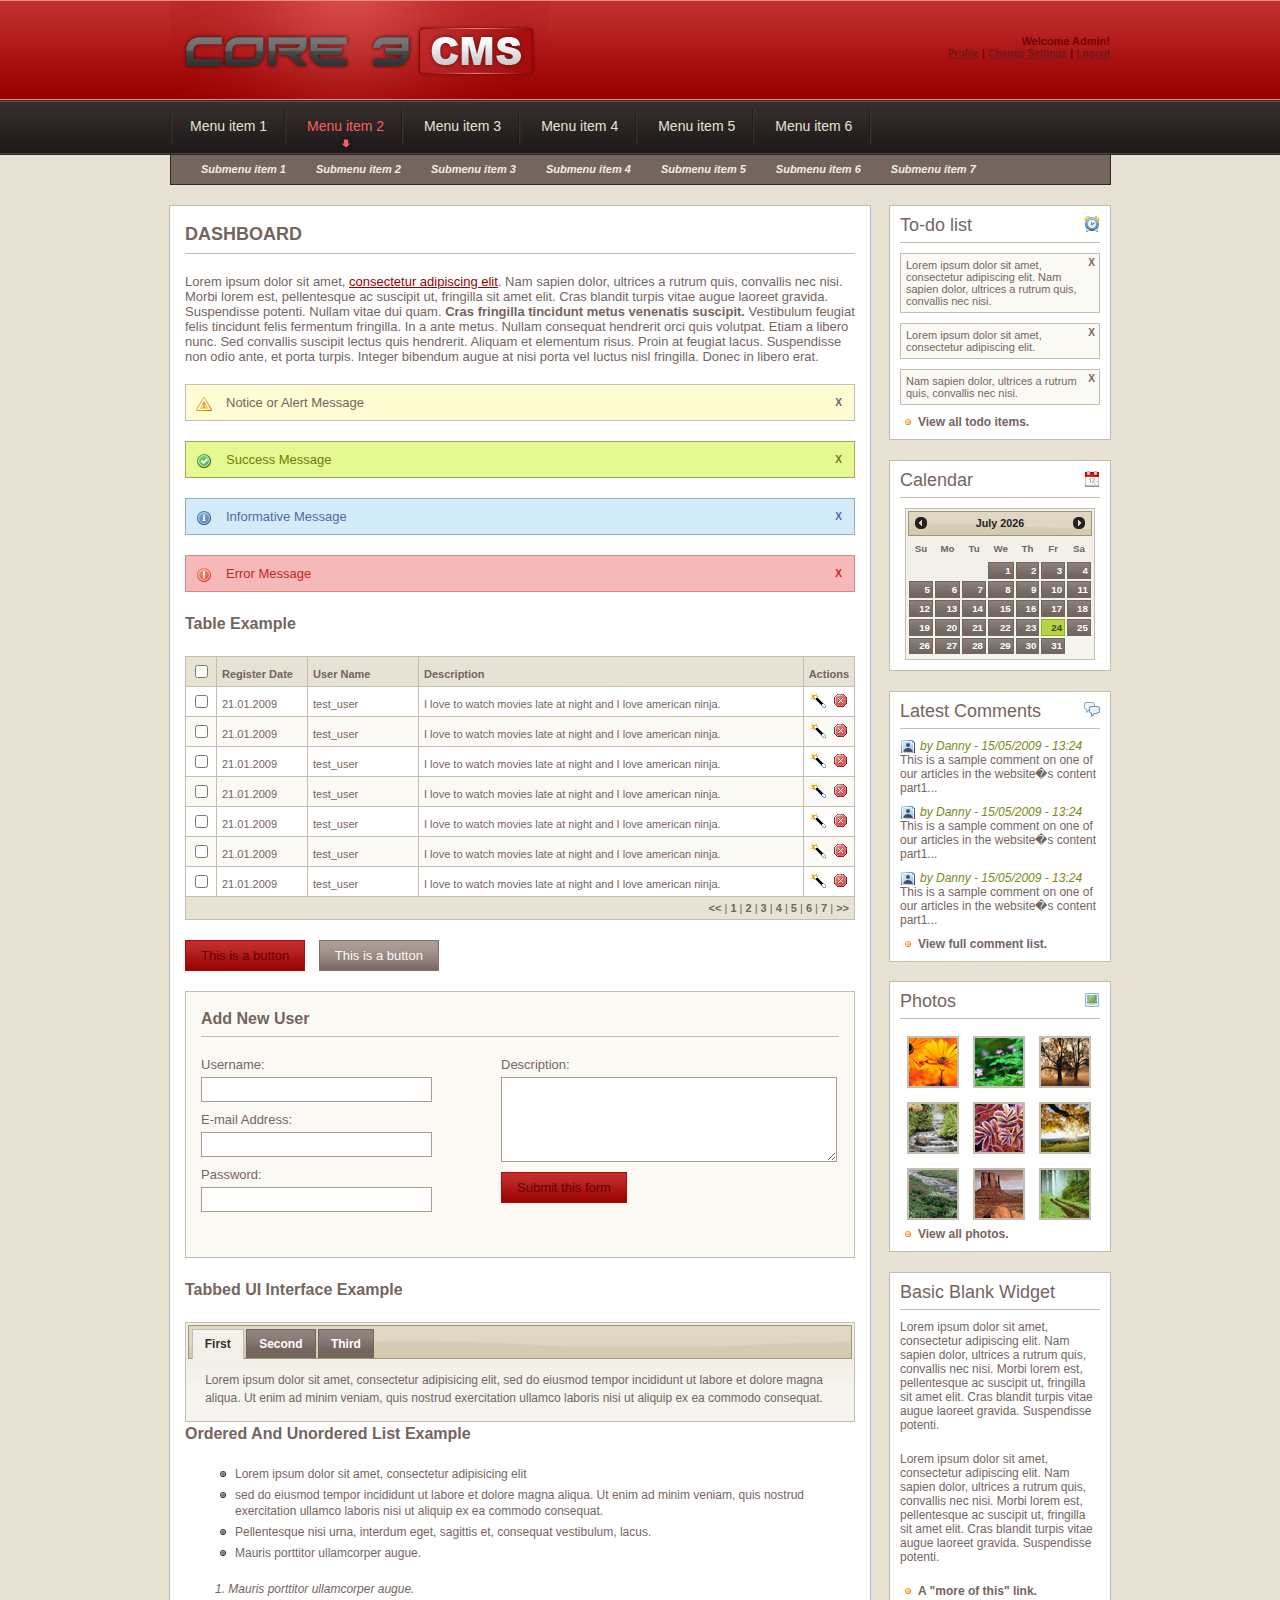
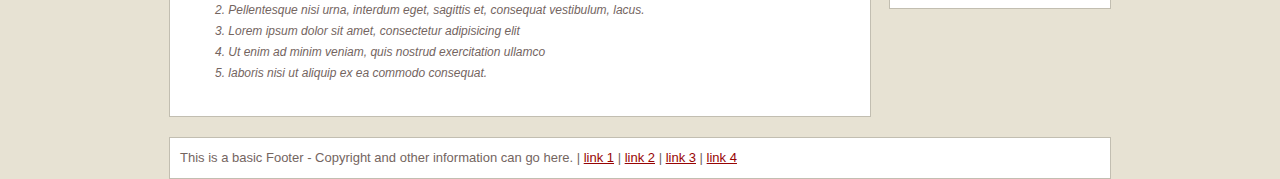
<file: admin/dashboard.html>
<!DOCTYPE html PUBLIC "-//W3C//DTD XHTML 1.0 Transitional//EN" "http://www.w3.org/TR/xhtml1/DTD/xhtml1-transitional.dtd">
<html xmlns="http://www.w3.org/1999/xhtml">
<head>
<meta http-equiv="Content-Type" content="text/html; charset=utf-8" />
<title>Dashboard | Admin</title>
<link href="css/reset.css" rel="stylesheet" type="text/css" media="all" />
<link href="css/text.css" rel="stylesheet" type="text/css" media="all" />
<link href="css/960.css" rel="stylesheet" type="text/css" media="all" />
<link href="css/green.css" rel="stylesheet" type="text/css" media="all" />
<link rel="stylesheet" type="text/css" href="ui/css/sleek/style.css"/>
<script src="ui/jquery-1.3.2.min.js" type="text/javascript"></script>
<script src="ui/jquery-ui-1.7.1.custom.js" type="text/javascript"></script>
<script src="js/components.js" type="text/javascript"></script>

<script src="js/effects.js" type="text/javascript"></script>
<!--[if IE 6]>
<style type="text/css" >
p.error span, p.info span, p.notice span, p.success span { 
	postion:static;
    margin-right:15px;
}
p.todoitem a.close {
	margin-right:10px;
}
button.red, button.brown {
	padding:0px !important;
}
</style>
<![endif]-->

</head>

<body>
<!-- start .grid_12 - the container -->
<div class="container_12">
<div class="grid_5">
	<img alt="image" src="images/loogo.jpg" width="380" height="100" border="0" /></div>
	<!-- end .grid_5 -->
	<div class="grid_7" id="login_data">
  <p>

    <strong>Welcome Admin!</strong><br />
	    <a href="#"><strong>Profile</strong></a><strong> | <a href="#">Change Settings</a> | <a href="#">Logout</a></strong></p>
</div>
	<!-- end .grid_7 - HEADER -->
	<div class="clear"></div>

  <div class="grid_12">
    <ul id="menu">	
   	    <li><a href="#">Menu item 1</a></li>
          <li><a href="#" class="active">Menu item 2</a></li>
          <li><a href="#">Menu item 3</a></li>
          <li><a href="#">Menu item 4</a></li>
          <li><a href="#">Menu item 5</a></li>

          <li><a href="#">Menu item 6</a></li>
    </ul>
    
  </div>
   <!-- end .grid_12 - MENU -->
  <div class="grid_12" id="submenu">
  	<ul>
    	<li><a href="#">Submenu item 1</a></li>
    	<li><a href="#">Submenu item 2</a></li>        
       	<li><a href="#">Submenu item 3</a></li>

       	<li><a href="#">Submenu item 4</a></li>
       	<li><a href="#">Submenu item 5</a></li>      
        <li><a href="#">Submenu item 6</a></li>   
        <li><a href="#">Submenu item 7</a></li>             
    </ul>
  </div>
  <!-- end .grid_12 - SUBMENU -->
  <div class="clear"></div>

  <!-- START .grid_9 - LEFT CONTENT -->  
  <div class="grid_9 cnt" id="left">
    <h1>Dashboard</h1>
    <div id="lipsum">
      <p> Lorem ipsum dolor sit amet, <a href="#">consectetur adipiscing elit</a>. Nam sapien  dolor, ultrices a rutrum quis, convallis nec nisi. Morbi lorem est,  pellentesque ac suscipit ut, fringilla sit amet elit. Cras blandit  turpis vitae augue laoreet gravida. Suspendisse potenti. Nullam vitae  dui quam. <strong>Cras fringilla tincidunt metus venenatis suscipit. </strong>Vestibulum  feugiat felis tincidunt felis fermentum fringilla. In a ante metus.  Nullam consequat hendrerit orci quis volutpat. Etiam a libero nunc. Sed  convallis suscipit lectus quis hendrerit. Aliquam et elementum risus.  Proin at feugiat lacus. Suspendisse non odio ante, et porta turpis.  Integer bibendum augue at nisi porta vel luctus nisl fringilla. Donec  in libero erat. </p>
<!--SYSTEM MESSAGE EXAMPLES-->        
      <p class="notice">Notice or Alert Message<span>X</span></p>

      <p class="success">Success Message<span>X</span></p>
      <p class="info">Informative Message<span>X</span></p>
      <p class="error">Error Message<span>X</span></p>
<!--END SYSTEM MESSAGE EXAMPLES--> 
     
<!--TABLE EXAMPLE-->      
      <h2>Table Example</h2>
      <table width="100%" border="0" cellpadding="0" cellspacing="0" id="data">

        <tr>
          <th width="15" align="center" scope="col"><label>
            <input type="checkbox" name="checkbox" id="checkbox" />
          </label></th>
          <th width="80" scope="col"><a href="#">Register Date</a></th>
          <th width="100" scope="col"><a href="#">User Name</a></th>
          <th scope="col"><a href="#">Description</a></th>

          <th width="40" scope="col"><a href="#">Actions</a></th>
        </tr>
        <tr>
          <td width="15" align="center"><input type="checkbox" name="checkbox2" id="checkbox2" /></td>
          <td width="80"> 21.01.2009</td>
          <td>test_user</td>
          <td>I love to watch movies late at night and I love american ninja.</td>

          <td width="40" align="center"><a href="#"><img src="images/icon_edit.gif" alt="Edit" width="16" height="16" border="0" /></a>&nbsp;&nbsp;<a href="#"><img src="images/icon_delete.gif" alt="Delete" width="16" height="16" border="0" /></a></td>
        </tr>
        <tr>
          <td class="odd" width="15" align="center"><input type="checkbox" name="checkbox3" id="checkbox3" /></td>
          <td class="odd" width="80"> 21.01.2009</td>
          <td class="odd">test_user</td>
          <td class="odd">I love to watch movies late at night and I love american ninja.</td>

          <td width="40" align="center" class="odd"><a href="#"><img src="images/icon_edit.gif" alt="Edit" width="16" height="16" border="0" /></a>&nbsp;&nbsp;<a href="#"><img src="images/icon_delete.gif" alt="Delete" width="16" height="16" border="0" /></a></td>
        </tr>
        <tr>
          <td width="15" align="center"><input type="checkbox" name="checkbox4" id="checkbox4" /></td>
          <td width="80"> 21.01.2009</td>
          <td>test_user</td>
          <td>I love to watch movies late at night and I love american ninja.</td>

          <td width="40" align="center"><a href="#"><img src="images/icon_edit.gif" alt="Edit" width="16" height="16" border="0" /></a>&nbsp;&nbsp;<a href="#"><img src="images/icon_delete.gif" alt="Delete" width="16" height="16" border="0" /></a></td>
        </tr>
        <tr>
          <td class="odd" width="15" align="center"><input type="checkbox" name="checkbox5" id="checkbox5" /></td>
          <td class="odd" width="80"> 21.01.2009</td>
          <td class="odd">test_user</td>
          <td class="odd">I love to watch movies late at night and I love american ninja.</td>

          <td width="40" align="center" class="odd"><a href="#"><img src="images/icon_edit.gif" alt="Edit" width="16" height="16" border="0" /></a>&nbsp;&nbsp;<a href="#"><img src="images/icon_delete.gif" alt="Delete" width="16" height="16" border="0" /></a></td>
        </tr>
        <tr>
          <td width="15" align="center"><input type="checkbox" name="checkbox6" id="checkbox6" /></td>
          <td width="80"> 21.01.2009</td>
          <td>test_user</td>
          <td>I love to watch movies late at night and I love american ninja.</td>

          <td width="40" align="center"><a href="#"><img src="images/icon_edit.gif" width="16" height="16" alt="Edit" /></a>&nbsp;&nbsp;<a href="#"><img src="images/icon_delete.gif" width="16" height="16" alt="Delete" /></a></td>
        </tr>
        <tr>
          <td class="odd" width="15" align="center"><input type="checkbox" name="checkbox7" id="checkbox7" /></td>
          <td class="odd" width="80"> 21.01.2009</td>
          <td class="odd">test_user</td>
          <td class="odd">I love to watch movies late at night and I love american ninja.</td>

          <td width="40" align="center" class="odd"><a href="#"><img src="images/icon_edit.gif" width="16" height="16" alt="Edit" /></a>&nbsp;&nbsp;<a href="#"><img src="images/icon_delete.gif" width="16" height="16" alt="Delete" /></a></td>
        </tr>
        <tr>
          <td width="15" align="center"><input type="checkbox" name="checkbox8" id="checkbox8" /></td>
          <td width="80"> 21.01.2009</td>
          <td><span class="odd">test_user</span></td>
          <td><span class="odd">I love to watch movies late at night and I love american ninja.</span></td>

          <td width="40" align="center"><a href="#"><img src="images/icon_edit.gif" width="16" height="16" alt="Edit" /></a>&nbsp;&nbsp;<a href="#"><img src="images/icon_delete.gif" width="16" height="16" alt="Delete" /></a></td>
        </tr>
        <tr>
          <th colspan="5" class="pagination" scope="col"><a href="#">&lt;&lt;</a> | <a href="#">1</a> | <a href="#">2</a> | <a href="#">3</a> | <a href="#">4</a> | <a href="#">5</a> | <a href="#">6</a> | <a href="#">7</a> | <a href="#">&gt;&gt;</a></th>

</tr>        
      </table>
<!--END TABLE EXAMPLE-->

<!--FORM ELEMENTS EXAMPLE-->            
      <p><button class="red" type="submit"> This is a button</button> <button class="brown" type="submit"> This is a button</button></p>
      <form action="" method="post" name="form1" class="nice" id="form1">
        <h2>Add new user</h2>
        <p class="left">

          <label>Username:</label>
            <input name="textfield" type="text" class="inputText" id="textfield" />
          <label>E-mail Address: </label>
            <input name="textfield2" type="text" class="inputText" id="textfield2" />
          <label>Password:</label>
            <input name="textfield3" type="text" class="inputText" id="textfield3" />
		</p>

        <p class="right">
        <label>Description:</label>
        	<textarea cols="" rows="5" class="inputText_wide"></textarea>
            <br clear="all" />
            <button class="red" type="submit"> Submit this form</button>
            
        </p>
        <div class="clear"></div>

      </form>
    </div>
<!--END FORM ELEMENTS EXAMPLE-->     
    
<!--TABBED PANEL EXAMPLE-->     
    <h2>Tabbed UI interface example</h2>
			<div id="tabs">
				<ul>
					<li><a href="#tabs-1">First</a></li>
					<li><a href="#tabs-2">Second</a></li>

					<li><a href="#tabs-3">Third</a></li>
				</ul>
				<div id="tabs-1">Lorem ipsum dolor sit amet, consectetur adipisicing elit, sed do eiusmod tempor incididunt ut labore et dolore magna aliqua. Ut enim ad minim veniam, quis nostrud exercitation ullamco laboris nisi ut aliquip ex ea commodo consequat.</div>
				<div id="tabs-2">Phasellus mattis tincidunt nibh. Cras orci urna, blandit id, pretium vel, aliquet ornare, felis. Maecenas scelerisque sem non nisl. Fusce sed lorem in enim dictum bibendum.</div>
				<div id="tabs-3">Nam dui erat, auctor a, dignissim quis, sollicitudin eu, felis. Pellentesque nisi urna, interdum eget, sagittis et, consequat vestibulum, lacus. Mauris porttitor ullamcorper augue.</div>
			</div>

<!-- END TABBED PANEL EXAMPLE-->   

<!-- LIST EXAMPLES-->              
    <h2>Ordered and Unordered list example</h2>
    <ul>
      <li>Lorem ipsum dolor sit amet, consectetur adipisicing elit</li>
      <li> sed do eiusmod tempor incididunt ut labore et dolore magna aliqua. Ut enim ad minim veniam, quis nostrud exercitation ullamco laboris nisi ut aliquip ex ea commodo consequat.</li>
      <li>Pellentesque nisi urna, interdum eget, sagittis et, consequat vestibulum, lacus.</li>
      <li>Mauris porttitor ullamcorper augue.</li>

</ul>
    <ol>
      <li>Mauris porttitor ullamcorper augue.</li>
      <li>Pellentesque nisi urna, interdum eget, sagittis et, consequat vestibulum, lacus.</li>
      <li>Lorem ipsum dolor sit amet, consectetur adipisicing elit</li>
      <li>Ut enim ad minim veniam, quis nostrud exercitation ullamco </li>
      <li>laboris nisi ut aliquip ex ea commodo consequat.</li>

    </ol>
<!-- LIST EXAMPLES-->      
  </div>
<!-- END LEFT CONTENT-->  

<!-- START RIGHT CONTENT - Widget menu -->    
  <div class="grid_3">
  <!-- TODO WIDGET -->
  	<div class="widget" id="todo">
   	  <h3 class="todo">To-do list</h3>
   	  <p class="todoitem">Lorem ipsum dolor sit amet, consectetur adipiscing elit. Nam sapien  dolor, ultrices a rutrum quis, convallis nec nisi.<a class="close" href="#">X</a></p>

   	  <p class="todoitem">Lorem ipsum dolor sit amet, consectetur adipiscing elit.<a class="close" href="#">X</a></p>
      <p class="todoitem">Nam sapien dolor, ultrices a rutrum quis, convallis nec nisi.<a class="close" href="#">X</a></p>
      <a href="#" class="view_all">View all todo items.</a>  	</div>
	<br />
    <!-- CALENDAR WIDGET -->
    <div class="widget">

    	<h3 class="calendar">Calendar</h3>
		<div id="datepicker" align="center"></div>
    </div>
	<br />
    <!-- COMMENTS WIDGET -->
    <div class="widget" id="comments">
      <h3 class="comments">Latest Comments</h3>
      <p><span><a href="#">by Danny - 15/05/2009 - 13:24</a></span>This is a sample comment on one of our articles in the website�s content part1...</p>

      <p><span><a href="#">by Danny - 15/05/2009 - 13:24</a></span>This is a sample comment on one of our articles in the website�s content part1...</p>
      <p><span><a href="#">by Danny - 15/05/2009 - 13:24</a></span>This is a sample comment on one of our articles in the website�s content part1...</p>            
      <a href="#" class="view_all">View full comment list.</a>    </div>  
	<br />
    <!-- PHOTOS WIDGET -->
    <div class="widget" id="photos">
      <h3 class="photos">Photos</h3>

      <p><img alt="image" src="images/cnt_img_1.jpg" width="50" height="50" /><img alt="image" src="images/cnt_img_2.jpg" width="50" height="50" /><img alt="image" src="images/cnt_img_3.jpg" width="50" height="50" /><img alt="image" src="images/cnt_img_4.jpg" width="50" height="50" /><img alt="image" src="images/cnt_img_5.jpg" width="50" height="50" /><img alt="image" src="images/cnt_img_6.jpg" width="50" height="50" /><img alt="image" src="images/cnt_img_7.jpg" width="50" height="50" /><img alt="image" src="images/cnt_img_8.jpg" width="50" height="50" /><img alt="image" src="images/cnt_img_9.jpg" width="50" height="50" /></p>
      <div class="clear"></div>
      <a href="#" class="view_all">View all photos.</a>
    </div>
    <br />
    <!-- BLANK WIDGET -->
    <div class="widget">
    	<h3>Basic Blank Widget</h3>

    	<p>Lorem ipsum dolor sit amet, consectetur adipiscing elit. Nam sapien  dolor, ultrices a rutrum quis, convallis nec nisi. Morbi lorem est,  pellentesque ac suscipit ut, fringilla sit amet elit. Cras blandit  turpis vitae augue laoreet gravida. Suspendisse potenti.</p>
    	<p>Lorem ipsum dolor sit amet, consectetur adipiscing elit. Nam sapien  dolor, ultrices a rutrum quis, convallis nec nisi. Morbi lorem est,  pellentesque ac suscipit ut, fringilla sit amet elit. Cras blandit  turpis vitae augue laoreet gravida. Suspendisse potenti.</p>
   		 <a href="#" class="view_all">A "more of this" link.</a>
    </div>        
  </div>
  <!-- end .grid_13 - RIGHT CONTENT - Widget menu  -->
  <div class="clear"></div>
  <!--FOOTER START-->

  <div class="grid_12 cnt" id="footer">This is a basic Footer - Copyright and other information can go here. | <a href="#">link 1</a> | <a href="#">link 2</a> | <a href="#">link 3</a> | <a href="#">link 4</a></div>
  <!--FOOTER END-->
  <div class="clear"></div>

</div>
</body>
</html>
</file>
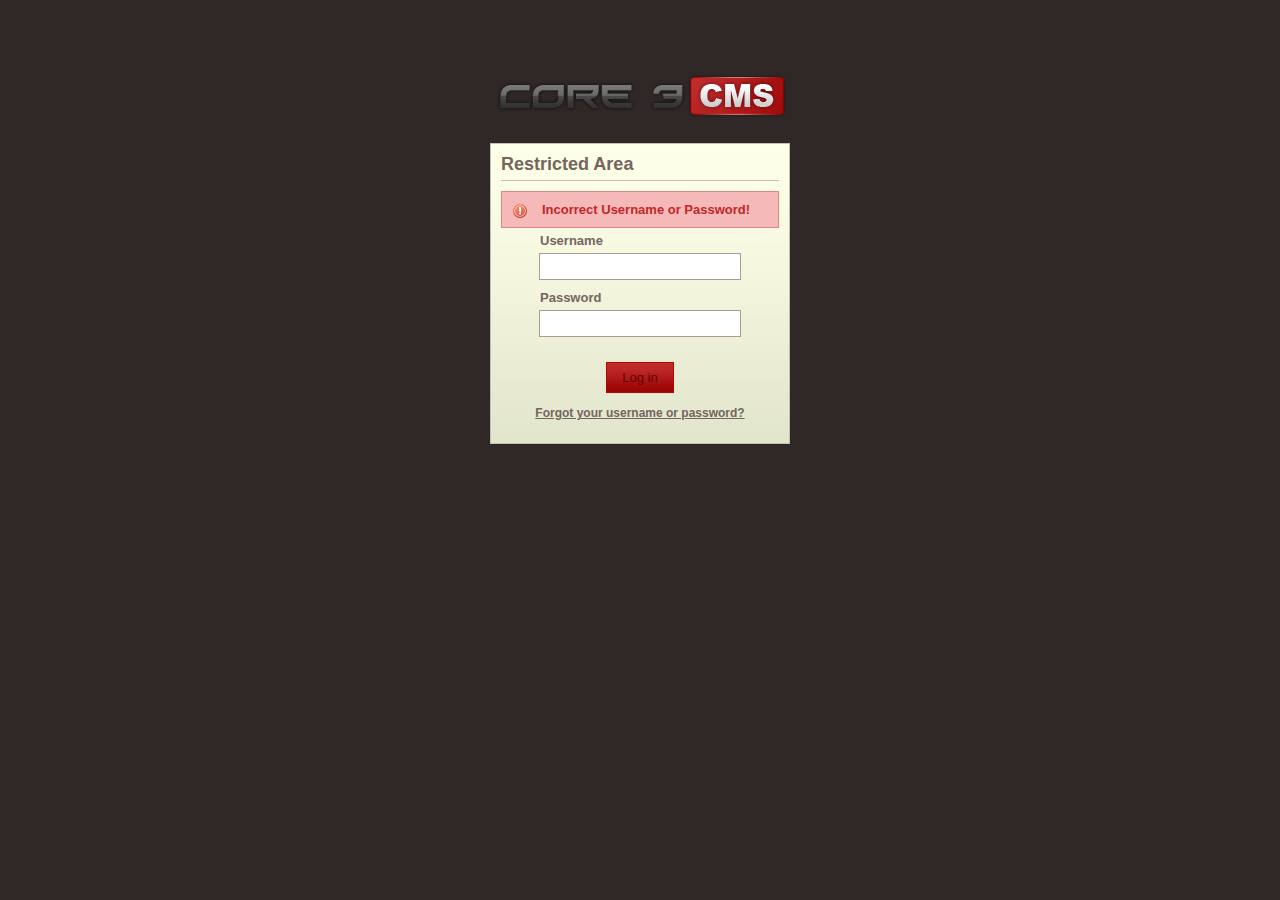
<file: admin/login.html>
<!DOCTYPE html PUBLIC "-//W3C//DTD XHTML 1.0 Transitional//EN" "http://www.w3.org/TR/xhtml1/DTD/xhtml1-transitional.dtd">
<html xmlns="http://www.w3.org/1999/xhtml">
<head>
<meta http-equiv="Content-Type" content="text/html; charset=utf-8" />
<title>Login | Sleek Admin</title>
<link href="css/login.css" rel="stylesheet" type="text/css" />
</head>

<body>
<div id="container">
	<img src="images/logo_login.gif" width="300" height="93" border="0" alt="Sleek Admin" />
    <div class="login_form">
    <h1>Restricted Area</h1>
    <p class="error">Incorrect Username or Password!</p>
    <form action="dashboard.html" method="post">
        <label>Username</label>
        <input type="text" class="inputText" />
        <label>Password</label>
        <input type="password" class="inputText" />
        <br clear="all" />

        <button type="submit" class="red">Log in</button>
      <p><a href="#">Forgot your username or password?</a></p>
    </form></div>
</div>
</body>
</html>
</file>
<file: admin/css/text.css>
/* `Basic HTML
----------------------------------------------------------------------------------------------------*/

body {
	font: 13px/1.5 Helvetica, Arial, 'Liberation Sans', FreeSans, sans-serif;
}

a:focus {
	outline: 1px dotted invert;
}

hr {
	border: 0 #ccc solid;
	border-top-width: 1px;
	clear: both;
	height: 0;
}

/* `Headings
----------------------------------------------------------------------------------------------------*/

h1 {
	font-size: 25px;
}

h2 {
	font-size: 23px;
}

h3 {
	font-size: 21px;
}

h4 {
	font-size: 19px;
}

h5 {
	font-size: 17px;
}

h6 {
	font-size: 15px;
}

/* `Spacing
----------------------------------------------------------------------------------------------------*/

ol {
	list-style: decimal;
}

ul {
	list-style: square;
}

li {
	margin-left: 30px;
}

p,
dl,
hr,
h1,
h2,
h3,
h4,
h5,
h6,
ol,
ul,
pre,
table,
address,
fieldset {
	margin-bottom: 20px;
}
</file>
<file: admin/css/960.css>
/* `Containers
----------------------------------------------------------------------------------------------------*/

.container_12,
.container_16 {
	margin-left: auto;
	margin-right: auto;
	width: 960px;
}

/* `Grid >> Global
----------------------------------------------------------------------------------------------------*/

.grid_1,
.grid_2,
.grid_3,
.grid_4,
.grid_5,
.grid_6,
.grid_7,
.grid_8,
.grid_9,
.grid_10,
.grid_11,
.grid_12,
.grid_13,
.grid_14,
.grid_15,
.grid_16 {
	display: inline;
	float: left;
	margin-left: 10px;
	margin-right: 10px;
}

.container_12 .grid_3,
.container_16 .grid_4 {
	width: 220px;
}

.container_12 .grid_6,
.container_16 .grid_8 {
	width: 460px;
}

.container_12 .grid_9,
.container_16 .grid_12 {
	width: 700px;
}

.container_12 .grid_12,
.container_16 .grid_16 {
	width: 940px;
}

/* `Grid >> Children (Alpha ~ First, Omega ~ Last)
----------------------------------------------------------------------------------------------------*/

.alpha {
	margin-left: 0;
}

.omega {
	margin-right: 0;
}

/* `Grid >> 12 Columns
----------------------------------------------------------------------------------------------------*/

.container_12 .grid_1 {
	width: 60px;
}

.container_12 .grid_2 {
	width: 140px;
}

.container_12 .grid_4 {
	width: 300px;
}

.container_12 .grid_5 {
	width: 380px;
}

.container_12 .grid_7 {
	width: 540px;
}

.container_12 .grid_8 {
	width: 620px;
}

.container_12 .grid_10 {
	width: 780px;
}

.container_12 .grid_11 {
	width: 860px;
}

/* `Grid >> 16 Columns
----------------------------------------------------------------------------------------------------*/

.container_16 .grid_1 {
	width: 40px;
}

.container_16 .grid_2 {
	width: 100px;
}

.container_16 .grid_3 {
	width: 160px;
}

.container_16 .grid_5 {
	width: 280px;
}

.container_16 .grid_6 {
	width: 340px;
}

.container_16 .grid_7 {
	width: 400px;
}

.container_16 .grid_9 {
	width: 520px;
}

.container_16 .grid_10 {
	width: 580px;
}

.container_16 .grid_11 {
	width: 640px;
}

.container_16 .grid_13 {
	width: 760px;
}

.container_16 .grid_14 {
	width: 820px;
}

.container_16 .grid_15 {
	width: 880px;
}

/* `Prefix Extra Space >> Global
----------------------------------------------------------------------------------------------------*/

.container_12 .prefix_3,
.container_16 .prefix_4 {
	padding-left: 240px;
}

.container_12 .prefix_6,
.container_16 .prefix_8 {
	padding-left: 480px;
}

.container_12 .prefix_9,
.container_16 .prefix_12 {
	padding-left: 720px;
}

/* `Prefix Extra Space >> 12 Columns
----------------------------------------------------------------------------------------------------*/

.container_12 .prefix_1 {
	padding-left: 80px;
}

.container_12 .prefix_2 {
	padding-left: 160px;
}

.container_12 .prefix_4 {
	padding-left: 320px;
}

.container_12 .prefix_5 {
	padding-left: 400px;
}

.container_12 .prefix_7 {
	padding-left: 560px;
}

.container_12 .prefix_8 {
	padding-left: 640px;
}

.container_12 .prefix_10 {
	padding-left: 800px;
}

.container_12 .prefix_11 {
	padding-left: 880px;
}

/* `Prefix Extra Space >> 16 Columns
----------------------------------------------------------------------------------------------------*/

.container_16 .prefix_1 {
	padding-left: 60px;
}

.container_16 .prefix_2 {
	padding-left: 120px;
}

.container_16 .prefix_3 {
	padding-left: 180px;
}

.container_16 .prefix_5 {
	padding-left: 300px;
}

.container_16 .prefix_6 {
	padding-left: 360px;
}

.container_16 .prefix_7 {
	padding-left: 420px;
}

.container_16 .prefix_9 {
	padding-left: 540px;
}

.container_16 .prefix_10 {
	padding-left: 600px;
}

.container_16 .prefix_11 {
	padding-left: 660px;
}

.container_16 .prefix_13 {
	padding-left: 780px;
}

.container_16 .prefix_14 {
	padding-left: 840px;
}

.container_16 .prefix_15 {
	padding-left: 900px;
}

/* `Suffix Extra Space >> Global
----------------------------------------------------------------------------------------------------*/

.container_12 .suffix_3,
.container_16 .suffix_4 {
	padding-right: 240px;
}

.container_12 .suffix_6,
.container_16 .suffix_8 {
	padding-right: 480px;
}

.container_12 .suffix_9,
.container_16 .suffix_12 {
	padding-right: 720px;
}

/* `Suffix Extra Space >> 12 Columns
----------------------------------------------------------------------------------------------------*/

.container_12 .suffix_1 {
	padding-right: 80px;
}

.container_12 .suffix_2 {
	padding-right: 160px;
}

.container_12 .suffix_4 {
	padding-right: 320px;
}

.container_12 .suffix_5 {
	padding-right: 400px;
}

.container_12 .suffix_7 {
	padding-right: 560px;
}

.container_12 .suffix_8 {
	padding-right: 640px;
}

.container_12 .suffix_10 {
	padding-right: 800px;
}

.container_12 .suffix_11 {
	padding-right: 880px;
}

/* `Suffix Extra Space >> 16 Columns
----------------------------------------------------------------------------------------------------*/

.container_16 .suffix_1 {
	padding-right: 60px;
}

.container_16 .suffix_2 {
	padding-right: 120px;
}

.container_16 .suffix_3 {
	padding-right: 180px;
}

.container_16 .suffix_5 {
	padding-right: 300px;
}

.container_16 .suffix_6 {
	padding-right: 360px;
}

.container_16 .suffix_7 {
	padding-right: 420px;
}

.container_16 .suffix_9 {
	padding-right: 540px;
}

.container_16 .suffix_10 {
	padding-right: 600px;
}

.container_16 .suffix_11 {
	padding-right: 660px;
}

.container_16 .suffix_13 {
	padding-right: 780px;
}

.container_16 .suffix_14 {
	padding-right: 840px;
}

.container_16 .suffix_15 {
	padding-right: 900px;
}

/* `Clear Floated Elements
----------------------------------------------------------------------------------------------------*/

/* http://sonspring.com/journal/clearing-floats */

.clear {
	clear: both;
	display: block;
	overflow: hidden;
	visibility: hidden;
	width: 0;
	height: 0;
}

/* http://perishablepress.com/press/2008/02/05/lessons-learned-concerning-the-clearfix-css-hack */

.clearfix:after {
	clear: both;
	content: ' ';
	display: block;
	font-size: 0;
	line-height: 0;
	visibility: hidden;
	width: 0;
	height: 0;
}

.clearfix {
	display: inline-block;
}

* html .clearfix {
	height: 1%;
}

.clearfix {
	display: block;
}
</file>
<file: admin/css/green.css>
@charset "utf-8";

body {
	background: url(../images/bg_header.jpg) repeat-x left top #e7e2d3;
	color: #74655f;
	font-family:"Trebuchet MS", Arial, Helvetica, sans-serif;
}
a { 
	color: #970404;
	text-decoration:underline;
}
h1, h2, h3, input, textarea, select {
	font-family:"Trebuchet MS", Arial, Helvetica, sans-serif;
}
h1 {
	font-size:18px;
	text-transform:uppercase;
	color: #74655f;
	border-bottom: 1px solid #c2beb1;
	display:block;
	padding-bottom: 5px;
}
h2 {
	font-size:16px;
	font-weight:700;
	text-transform: capitalize;
	color: #74655f;
}
p {
	line-height:normal;
	
}
/*  CONTENT DEFINITIONS  */
.grid_12 { width:939px !important; }
.grid_9, .grid_3 {
	margin-left: 9px !important;
	margin-right:9px !important;
}
.cnt {
	border: 1px solid #c2beb1;
	background:white;
}
#left {
	width: 670px;
	padding:15px;
}
#footer {
	width:920px !important;
	margin: 20px 9px 0px 9px;
	padding:10px;
}
#tabs {
	font-size: 12px !important;
}
.ui-widget-content {
	color: #74655f !important;
}
#datepicker {
	font-size: 9px !important;
}
#login_data {
	color: #710404;
	text-align:right;
	padding-top:35px;
	font-size: 11px;
}
#login_data a {
	font-size:10px;
	color: #721919;
}
/*  MAIN MENU  */
ul#menu {
	margin:0px;
	padding:0px;
	background:url(../images/menu_separator.gif) left center no-repeat;
	float:left;
}
ul#menu li {
	display:block;
	float:left;
	height:54px;
	color: #e7e2d3;
	font-size:14px;
	line-height:54px;
	text-align:center;
	list-style:none;
	list-style-type:none;
	margin:0px;
	padding:0px 0px;
	background: url(../images/menu_separator.gif) right center no-repeat;
}
ul#menu li a {
	display:block;
	padding: 0px 20px;
	line-height:53px;
	color: #e7e2d3;
	text-decoration:none;
	background:url(../images/arrow_menu_on.gif) -200px center no-repeat;
}
ul#menu li a:hover {
	color: #f56060;
	background:url(../images/arrow_menu_on.gif) bottom center no-repeat;
}
ul#menu li a.active {
	color: #f56060;
	background:url(../images/arrow_menu_on.gif) bottom center no-repeat;	
}
/*  SUBMENU  */
#submenu {
	background:#74655f;
	border:1px solid #2e2725;
	margin-bottom:20px;
	line-height:29px;
}
#submenu ul { margin:0px 15px; }
#submenu ul li {
	display:block;
	float:left;
	height:29px;
	color: #e7e2d3;
	font-size:11px;
	font-style:italic;
	font-weight:bold;
	text-align:center;	
	line-height:29px;
	list-style:none;
	list-style-type:none;
	background:none;
	margin:0px;
	padding:0px 0px;	
}
#submenu ul li a {
	display:block;
	padding: 0px 15px;
	line-height:28px;
	color: #f0ede3;
	text-decoration:none;
}
#submenu ul li a:hover {
	color: #f0f967;
	text-decoration:underline;
}
/*  WIDGETS  */
.widget {
	width: 200px;
	padding:10px;
	border: 1px solid #c2beb1;
	background:white;	
	font-size: 12px;
	line-height:normal;
}
.widget h3 {
	font-size: 18px;
	line-height:18px;
	font-weight:normal;
	display:block;
	padding-bottom:8px;
	margin-bottom:10px;
	border-bottom: 1px solid #c2beb1;
}
h3.todo {
	background: url(../images/icon_clock.gif) right top no-repeat;
}
h3.calendar {
	background: url(../images/icon_calendar.gif) right top no-repeat;
}
h3.comments {
	background: url(../images/icon_comments.gif) right top no-repeat;
}
h3.photos {
	background: url(../images/icon_picture.gif) right top no-repeat;
}
.widget p.todoitem {
	background: #fbf9f4;
	position:relative;
	display:block;
	padding:5px;
	margin-bottom:10px;
	border: 1px solid #c2beb1;
	font-size: 11px;
}
.widget p.todoitem:hover {
	background-color: #F7F2E8;
}
.widget p.todoitem a.close {
	position: absolute;
	right:0px;
	top:0px;
	font-weight:bold;
	font-size:10px;
	font-family:Arial, Helvetica, sans-serif;
	display:block;
	padding:0px;
	text-decoration:none;
	color:#74655f;
	height: 18px;
	width: 15px;
	text-align: center;
	line-height: 18px;
}
.widget a.view_all {
	color: #74655f;
	font-size:12px;
	text-decoration:none;
	font-weight:bold;
	display:block;
	padding-left:18px;
	background: url(../images/bullet_orange.gif) left center no-repeat;
}
.widget a.view_all:hover {
	text-decoration:underline;
}
.widget#comments span a {
	font-size:12px;
	font-style:italic;
	color: #758c16;
	text-decoration:none;
	padding-left:20px;
	display:block;
	background: url(../images/icon_comment_user.gif) left top no-repeat;
}
.widget#comments p {
	font-size:12px;
	margin-bottom:10px;
	line-height:normal;
}
.widget#photos img {
	float:left;
	border:1px solid #c2beb1;
	margin:7px
}
/*  SYSTEM MESSAGES  */
p.notice {
	position:relative;
	display:block;
	background: #fffcd3 url(../images/icon_notice.gif) no-repeat 10px 11px;
	border: 1px solid #c2beb1;
	padding:10px 10px 10px 40px;
	color: #74655f;
	font-size: 13px;
}
p.success {
	position:relative;
	display:block;
	background: #e5f993 url(../images/icon_success.gif) no-repeat 10px 11px;
	border: 1px solid #9bac55;
	padding:10px 10px 10px 40px;
	color: #688006;
	font-size: 13px;
}
p.info {
	position:relative;
	display:block;
	background: #d4ebfa url(../images/icon_info.gif) no-repeat 10px 11px;
	border: 1px solid #90b1c7;
	padding:10px 10px 10px 40px;
	color: #4b6bab;
	font-size: 13px;
}
p.error {
	position:relative;
	display:block;
	background: #f6b9b9 url(../images/icon_error.gif) no-repeat 10px 11px;
	border: 1px solid #e18484;
	padding:10px 10px 10px 40px;
	color: #c32727;
	font-size: 13px;
}
p.error span, p.info span, p.notice span, p.success span { 
	position: absolute;
	right:7px;
	top:7px;
	font-weight:bold;
	font-size:10px;
	font-family:Arial, Helvetica, sans-serif;
	display:block;
	padding:5px;
	cursor:pointer;
}
/*  LIST STYLES  */
ul li {
	font-size:12px;
	list-style-type: none;
	list-style-position:outside;
	background: url(../images/bullet_black.gif) left top no-repeat;
	line-height:16px !important;
	padding-left:20px;
	margin-bottom:5px;
}
ol li {
	font-size:12px;
	list-style-position:inside;	
	font-style: italic;
	line-height:16px !important;
	margin-bottom:5px;
}

/*  TABLE DEFINITIONS  */
table#data {
	border-top:1px solid #c2beb1;
	border-left:1px solid #c2beb1;
	background: #e7e2d3;
	font-size:11px;
	color: #74655f;
	line-height:normal !important;
}
table#data th {
	border-right:1px solid #c2beb1;
	border-bottom:1px solid #c2beb1;
	font-weight:normal;
	padding:5px;
	text-align:left;
}
table#data td {
	background:#fff;
	padding:5px;
	border-right:1px solid #c2beb1;
	border-bottom: 1px solid #c2beb1;
}
table#data td.odd {
	background:#fbf9f4;
	padding:5px;
	border-right:1px solid #c2beb1;
	border-bottom: 1px solid #c2beb1;
}
table#data th.pagination {
	text-align:right !important;
}
table#data th a {
	font-weight:bold !important;
	text-decoration:none;
	color: #74655f;
}
table#data th a:hover {
	text-decoration: underline;
}
/*  FORM ELEMENTS  */
form.nice {
	border: 1px solid #c2beb1;
	background:#fbf9f4;
	padding:15px;
	margin-bottom: 20px;
	
}
form.nice h2 {
	color: #74655f;
	border-bottom: 1px solid #c2beb1;
	display:block;
	padding-bottom: 5px;
	font-size:16px;
	font-weight:700;
	text-transform: capitalize;
}
form.nice label {
	display: block;
	float: left;
	width: 150px;
}
form.nice .left {
	float:left;
	width:300px;
}
form.nice .right {
	float:left;
	width: 335px;
}
.inputText {
	float:left;
	padding:4px 2px;
	border:solid 1px #ab9b94;
	width:225px;
	margin:5px 0px 10px 0px;
	font-size:13px;
	line-height:normal;
}
.inputText_wide {
	width:330px;
	margin:5px 0px 10px 0px;
	font-size:13px;
	line-height:normal;
	float:left;
	padding:4px 2px;
	border:solid 1px #ab9b94;
}
button.red {
	display:inline-block;
	height:31px;
	border:none;
	border: 1px solid #b30606;
	padding:0px 15px;
	color: #5f0404;
	background: url(../images/bg_button.gif) repeat-x left top #aece2f;
	line-height: 25px !important;
	font-size:13px;
	font-family:"Trebuchet MS", Arial, Helvetica, sans-serif;
	margin-right: 10px;
}
button.brown {
	display:inline-block;
	height:31px;
	border: 1px solid #787467;
	padding:0px 15px;
	color: #fbf9f4;
	background: url(../images/bg_button_brown.gif) repeat-x left top #7b6c66;
	line-height: 25px !important;
	font-size:13px;
	font-family:"Trebuchet MS", Arial, Helvetica, sans-serif;
}
</file>
<file: admin/css/login.css>
@charset "utf-8";
/* CSS Document */
body {
	background-image:none;
	background-color:#2f2827;
	color: #74655f;
	font-family:"Trebuchet MS", Arial, Helvetica, sans-serif;
	margin:0px;
	padding:0px;
	font-size:13px;
	font-weight:bold;
}
a {
	color: #74655f;
	text-decoration:underline;
	font-size:12px;
}
h1 {
	font-size:18px;
	text-transform:capitalize;
	color: #74655f;
	text-align: left;
	border-bottom: 1px solid #c2beb1;
	display:block;
	padding-bottom: 5px;
	margin-top: 0px;
	margin-bottom: 10px;
}
#container {
	width:300px;
	margin:50px auto 30px auto;
}
p.error {
	position:relative;
	display:block;
	background: #f6b9b9 url(../images/icon_error.gif) no-repeat 10px 11px;
	border: 1px solid #e18484;
	padding:10px 10px 10px 40px;
	color: #c32727;
	font-size: 13px;
	margin: 0px;
}
.login_form {
	margin:0px;
	background:url(../images/bg_login.gif) repeat-x left top #f4f6dd;
	padding:10px;
	border: 1px solid #c2beb1;
}
.login_form form {
	text-align:center;
}
.login_form button.red {
	display:inline-block;
	height:31px;
	border: 1px solid #b30606;
	outline: none;
	padding:0px 15px;
	margin-top: 20px;
	line-height: 25px !important;
	color: #5f0404;
	font-size:13px;
	font-family:"Trebuchet MS", Arial, Helvetica, sans-serif;
	background: url(../images/bg_button.gif) repeat-x left top #aece2f;
}
.login_form .inputText {
	padding:5px 5px;
	border:solid 1px #ab9b94;
	width:190px;
	margin:5px auto;
	font-family: "Trebuchet MS", Arial, Helvetica, sans-serif;
	font-weight: bold;	
	font-size:13px;
	line-height:normal;
	color: #2F2827;

}
.login_form label {
	display: block;
	width: 200px;
	margin: 5px auto 0px auto;
	text-align: left;
}
</file>
<file: admin/ui/css/sleek/style.css>
/*
* jQuery UI CSS Framework
* Copyright (c) 2009 AUTHORS.txt (http://jqueryui.com/about)
* Dual licensed under the MIT (MIT-LICENSE.txt) and GPL (GPL-LICENSE.txt) licenses.
*/

/* Layout helpers
----------------------------------*/
.ui-helper-hidden { display: none; }
.ui-helper-hidden-accessible { position: absolute; left: -99999999px; }
.ui-helper-reset { margin: 0; padding: 0; border: 0; outline: 0; line-height: 1.3; text-decoration: none; font-size: 100%; list-style: none; }
.ui-helper-clearfix:after { content: "."; display: block; height: 0; clear: both; visibility: hidden; }
.ui-helper-clearfix { display: inline-block; }
/* required comment for clearfix to work in Opera \*/
* html .ui-helper-clearfix { height:1%; }
.ui-helper-clearfix { display:block; }
/* end clearfix */
.ui-helper-zfix { width: 100%; height: 100%; top: 0; left: 0; position: absolute; opacity: 0; /*filter:Alpha(Opacity=0);*/ }

/* Interaction Cues
----------------------------------*/
.ui-state-disabled { cursor: default !important; }


/* Icons
----------------------------------*/

/* states and images */
.ui-icon { display: block; text-indent: -99999px; overflow: hidden; background-repeat: no-repeat; }


/* Misc visuals
----------------------------------*/

/* Overlays */
.ui-widget-overlay { position: absolute; top: 0; left: 0; width: 100%; height: 100%; }

/*
* jQuery UI CSS Framework
* Copyright (c) 2009 AUTHORS.txt (http://jqueryui.com/about)
* Dual licensed under the MIT (MIT-LICENSE.txt) and GPL (GPL-LICENSE.txt) licenses.
* To view and modify this theme, visit http://jqueryui.com/themeroller/?ffDefault=Trebuchet%20MS,%20Helvetica,%20Arial,%20sans-serif&fwDefault=bold&fsDefault=1.2em&cornerRadius=0px&bgColorHeader=cdc2a1&bgTextureHeader=12_gloss_wave.png&bgImgOpacityHeader=75&borderColorHeader=9c947c&fcHeader=222222&iconColorHeader=222222&bgColorContent=f3f0e9&bgTextureContent=05_inset_soft.png&bgImgOpacityContent=40&borderColorContent=c2beb1&fcContent=000000&iconColorContent=222222&bgColorDefault=74655f&bgTextureDefault=04_highlight_hard.png&bgImgOpacityDefault=30&borderColorDefault=6c6960&fcDefault=FFFFFF&iconColorDefault=FFFFFF&bgColorHover=44372c&bgTextureHover=02_glass.png&bgImgOpacityHover=20&borderColorHover=0f0f0f&fcHover=FFFF&iconColorHover=adcd2e&bgColorActive=f3f0e9&bgTextureActive=03_highlight_soft.png&bgImgOpacityActive=40&borderColorActive=c2beb1&fcActive=382f28&iconColorActive=382f28&bgColorHighlight=adcd2e&bgTextureHighlight=03_highlight_soft.png&bgImgOpacityHighlight=20&borderColorHighlight=90b306&fcHighlight=3b4a03&iconColorHighlight=ffffff&bgColorError=362e2c&bgTextureError=02_glass.png&bgImgOpacityError=15&borderColorError=000000&fcError=ffffff&iconColorError=f1fd86&bgColorOverlay=aaaaaa&bgTextureOverlay=01_flat.png&bgImgOpacityOverlay=0&opacityOverlay=30&bgColorShadow=aaaaaa&bgTextureShadow=01_flat.png&bgImgOpacityShadow=0&opacityShadow=30&thicknessShadow=8px&offsetTopShadow=-8px&offsetLeftShadow=-8px&cornerRadiusShadow=8px
*/


/* Component containers
----------------------------------*/
.ui-widget { font-family: Trebuchet MS, Helvetica, Arial, sans-serif; font-size: 1.2em; }
.ui-widget input, .ui-widget select, .ui-widget textarea, .ui-widget button { font-family: Trebuchet MS, Helvetica, Arial, sans-serif; font-size: 1em; }
.ui-widget-content { border: 1px solid #c2beb1; background: #f3f0e9 url(images/ui-bg_inset-soft_40_f3f0e9_1x100.png) 50% bottom repeat-x; color: #000000; }
.ui-widget-content a { color: #000000; }
.ui-widget-header { border: 1px solid #9c947c; background: #cdc2a1 url(images/ui-bg_gloss-wave_75_cdc2a1_500x100.png) 50% 50% repeat-x; color: #222222; font-weight: bold; }
.ui-widget-header a { color: #222222; }

/* Interaction states
----------------------------------*/
.ui-state-default, .ui-widget-content .ui-state-default { border: 1px solid #6c6960; background: #74655f url(images/ui-bg_highlight-hard_30_74655f_1x100.png) 50% 50% repeat-x; font-weight: bold; color: #FFF; outline: none; }
.ui-state-default a, .ui-state-default a:link, .ui-state-default a:visited { color: #FFF; text-decoration: none; outline: none; }
.ui-state-hover, .ui-widget-content .ui-state-hover, .ui-state-focus, .ui-widget-content .ui-state-focus { border: 1px solid #0f0f0f; background: #44372c url(images/ui-bg_glass_20_44372c_1x400.png) 50% 50% repeat-x; font-weight: bold; color: #FFF; outline: none; }
.ui-state-hover a, .ui-state-hover a:hover { color: #FFF; text-decoration: none; outline: none; }
.ui-state-active, .ui-widget-content .ui-state-active { border: 1px solid #c2beb1; background: #f3f0e9 url(images/ui-bg_highlight-soft_40_f3f0e9_1x100.png) 50% 50% repeat-x; font-weight: bold; color: #382f28; outline: none; }
.ui-state-active a, .ui-state-active a:link, .ui-state-active a:visited { color: #382f28; outline: none; text-decoration: none; }

/* Interaction Cues
----------------------------------*/
.ui-state-highlight, .ui-widget-content .ui-state-highlight {border: 1px solid #90b306; background: #adcd2e url(images/ui-bg_highlight-soft_20_adcd2e_1x100.png) 50% top repeat-x; color: #3b4a03; }
.ui-state-highlight a, .ui-widget-content .ui-state-highlight a { color: #3b4a03; }
.ui-state-alert, .ui-widget-content .ui-state-alert {border: 1px solid #000000; background: #362e2c url(images/ui-bg_glass_15_362e2c_1x400.png) 50% 50% repeat-x; color: #FFF; }
.ui-state-error, .ui-widget-content .ui-state-error {border: 1px solid #000000; background: #362e2c url(images/ui-bg_glass_15_362e2c_1x400.png) 50% 50% repeat-x; color: #FFF; }
.ui-state-alert a, .ui-widget-content .ui-state-alert a { color: #FFF; }
.ui-state-alert-text, .ui-widget-content .ui-state-alert-text { color: #FFF; }
.ui-state-error a, .ui-widget-content .ui-state-error a { color: #FFF; }
.ui-state-error-text, .ui-widget-content .ui-state-error-text { color: #FFF; }
.ui-state-disabled, .ui-widget-content .ui-state-disabled { opacity: .35; /* filter:Alpha(Opacity=35);*/ background-image: none; }
.ui-priority-primary, .ui-widget-content .ui-priority-primary { font-weight: bold; }
.ui-priority-secondary, .ui-widget-content .ui-priority-secondary { opacity: .7; /*filter:Alpha(Opacity=70);*/ font-weight: normal; }

/* Icons
----------------------------------*/

/* states and images */
.ui-icon { width: 16px; height: 16px; background-image: url(images/ui-icons_222222_256x240.png); }
.ui-widget-content .ui-icon {background-image: url(images/ui-icons_222222_256x240.png); }
.ui-widget-header .ui-icon {background-image: url(images/ui-icons_222222_256x240.png); }
.ui-state-default .ui-icon { background-image: url(images/ui-icons_FFFFFF_256x240.png); }
.ui-state-hover .ui-icon, .ui-state-focus .ui-icon {background-image: url(images/ui-icons_adcd2e_256x240.png); }
.ui-state-active .ui-icon {background-image: url(images/ui-icons_382f28_256x240.png); }
.ui-state-highlight .ui-icon {background-image: url(images/ui-icons_ffffff_256x240.png); }
.ui-state-error .ui-icon, .ui-state-error-text .ui-icon {background-image: url(images/ui-icons_f1fd86_256x240.png); }

/* positioning */
.ui-icon-carat-1-n { background-position: 0 0; }
.ui-icon-carat-1-ne { background-position: -16px 0; }
.ui-icon-carat-1-e { background-position: -32px 0; }
.ui-icon-carat-1-se { background-position: -48px 0; }
.ui-icon-carat-1-s { background-position: -64px 0; }
.ui-icon-carat-1-sw { background-position: -80px 0; }
.ui-icon-carat-1-w { background-position: -96px 0; }
.ui-icon-carat-1-nw { background-position: -112px 0; }
.ui-icon-carat-2-n-s { background-position: -128px 0; }
.ui-icon-carat-2-e-w { background-position: -144px 0; }
.ui-icon-triangle-1-n { background-position: 0 -16px; }
.ui-icon-triangle-1-ne { background-position: -16px -16px; }
.ui-icon-triangle-1-e { background-position: -32px -16px; }
.ui-icon-triangle-1-se { background-position: -48px -16px; }
.ui-icon-triangle-1-s { background-position: -64px -16px; }
.ui-icon-triangle-1-sw { background-position: -80px -16px; }
.ui-icon-triangle-1-w { background-position: -96px -16px; }
.ui-icon-triangle-1-nw { background-position: -112px -16px; }
.ui-icon-triangle-2-n-s { background-position: -128px -16px; }
.ui-icon-triangle-2-e-w { background-position: -144px -16px; }
.ui-icon-arrow-1-n { background-position: 0 -32px; }
.ui-icon-arrow-1-ne { background-position: -16px -32px; }
.ui-icon-arrow-1-e { background-position: -32px -32px; }
.ui-icon-arrow-1-se { background-position: -48px -32px; }
.ui-icon-arrow-1-s { background-position: -64px -32px; }
.ui-icon-arrow-1-sw { background-position: -80px -32px; }
.ui-icon-arrow-1-w { background-position: -96px -32px; }
.ui-icon-arrow-1-nw { background-position: -112px -32px; }
.ui-icon-arrow-2-n-s { background-position: -128px -32px; }
.ui-icon-arrow-2-ne-sw { background-position: -144px -32px; }
.ui-icon-arrow-2-e-w { background-position: -160px -32px; }
.ui-icon-arrow-2-se-nw { background-position: -176px -32px; }
.ui-icon-arrowstop-1-n { background-position: -192px -32px; }
.ui-icon-arrowstop-1-e { background-position: -208px -32px; }
.ui-icon-arrowstop-1-s { background-position: -224px -32px; }
.ui-icon-arrowstop-1-w { background-position: -240px -32px; }
.ui-icon-arrowthick-1-n { background-position: 0 -48px; }
.ui-icon-arrowthick-1-ne { background-position: -16px -48px; }
.ui-icon-arrowthick-1-e { background-position: -32px -48px; }
.ui-icon-arrowthick-1-se { background-position: -48px -48px; }
.ui-icon-arrowthick-1-s { background-position: -64px -48px; }
.ui-icon-arrowthick-1-sw { background-position: -80px -48px; }
.ui-icon-arrowthick-1-w { background-position: -96px -48px; }
.ui-icon-arrowthick-1-nw { background-position: -112px -48px; }
.ui-icon-arrowthick-2-n-s { background-position: -128px -48px; }
.ui-icon-arrowthick-2-ne-sw { background-position: -144px -48px; }
.ui-icon-arrowthick-2-e-w { background-position: -160px -48px; }
.ui-icon-arrowthick-2-se-nw { background-position: -176px -48px; }
.ui-icon-arrowthickstop-1-n { background-position: -192px -48px; }
.ui-icon-arrowthickstop-1-e { background-position: -208px -48px; }
.ui-icon-arrowthickstop-1-s { background-position: -224px -48px; }
.ui-icon-arrowthickstop-1-w { background-position: -240px -48px; }
.ui-icon-arrowreturnthick-1-w { background-position: 0 -64px; }
.ui-icon-arrowreturnthick-1-n { background-position: -16px -64px; }
.ui-icon-arrowreturnthick-1-e { background-position: -32px -64px; }
.ui-icon-arrowreturnthick-1-s { background-position: -48px -64px; }
.ui-icon-arrowreturn-1-w { background-position: -64px -64px; }
.ui-icon-arrowreturn-1-n { background-position: -80px -64px; }
.ui-icon-arrowreturn-1-e { background-position: -96px -64px; }
.ui-icon-arrowreturn-1-s { background-position: -112px -64px; }
.ui-icon-arrowrefresh-1-w { background-position: -128px -64px; }
.ui-icon-arrowrefresh-1-n { background-position: -144px -64px; }
.ui-icon-arrowrefresh-1-e { background-position: -160px -64px; }
.ui-icon-arrowrefresh-1-s { background-position: -176px -64px; }
.ui-icon-arrow-4 { background-position: 0 -80px; }
.ui-icon-arrow-4-diag { background-position: -16px -80px; }
.ui-icon-extlink { background-position: -32px -80px; }
.ui-icon-newwin { background-position: -48px -80px; }
.ui-icon-refresh { background-position: -64px -80px; }
.ui-icon-shuffle { background-position: -80px -80px; }
.ui-icon-transfer-e-w { background-position: -96px -80px; }
.ui-icon-transferthick-e-w { background-position: -112px -80px; }
.ui-icon-folder-collapsed { background-position: 0 -96px; }
.ui-icon-folder-open { background-position: -16px -96px; }
.ui-icon-document { background-position: -32px -96px; }
.ui-icon-document-b { background-position: -48px -96px; }
.ui-icon-note { background-position: -64px -96px; }
.ui-icon-mail-closed { background-position: -80px -96px; }
.ui-icon-mail-open { background-position: -96px -96px; }
.ui-icon-suitcase { background-position: -112px -96px; }
.ui-icon-comment { background-position: -128px -96px; }
.ui-icon-person { background-position: -144px -96px; }
.ui-icon-print { background-position: -160px -96px; }
.ui-icon-trash { background-position: -176px -96px; }
.ui-icon-locked { background-position: -192px -96px; }
.ui-icon-unlocked { background-position: -208px -96px; }
.ui-icon-bookmark { background-position: -224px -96px; }
.ui-icon-tag { background-position: -240px -96px; }
.ui-icon-home { background-position: 0 -112px; }
.ui-icon-flag { background-position: -16px -112px; }
.ui-icon-calendar { background-position: -32px -112px; }
.ui-icon-cart { background-position: -48px -112px; }
.ui-icon-pencil { background-position: -64px -112px; }
.ui-icon-clock { background-position: -80px -112px; }
.ui-icon-disk { background-position: -96px -112px; }
.ui-icon-calculator { background-position: -112px -112px; }
.ui-icon-zoomin { background-position: -128px -112px; }
.ui-icon-zoomout { background-position: -144px -112px; }
.ui-icon-search { background-position: -160px -112px; }
.ui-icon-wrench { background-position: -176px -112px; }
.ui-icon-gear { background-position: -192px -112px; }
.ui-icon-heart { background-position: -208px -112px; }
.ui-icon-star { background-position: -224px -112px; }
.ui-icon-link { background-position: -240px -112px; }
.ui-icon-cancel { background-position: 0 -128px; }
.ui-icon-plus { background-position: -16px -128px; }
.ui-icon-plusthick { background-position: -32px -128px; }
.ui-icon-minus { background-position: -48px -128px; }
.ui-icon-minusthick { background-position: -64px -128px; }
.ui-icon-close { background-position: -80px -128px; }
.ui-icon-closethick { background-position: -96px -128px; }
.ui-icon-key { background-position: -112px -128px; }
.ui-icon-lightbulb { background-position: -128px -128px; }
.ui-icon-scissors { background-position: -144px -128px; }
.ui-icon-clipboard { background-position: -160px -128px; }
.ui-icon-copy { background-position: -176px -128px; }
.ui-icon-contact { background-position: -192px -128px; }
.ui-icon-image { background-position: -208px -128px; }
.ui-icon-video { background-position: -224px -128px; }
.ui-icon-script { background-position: -240px -128px; }
.ui-icon-alert { background-position: 0 -144px; }
.ui-icon-info { background-position: -16px -144px; }
.ui-icon-notice { background-position: -32px -144px; }
.ui-icon-help { background-position: -48px -144px; }
.ui-icon-check { background-position: -64px -144px; }
.ui-icon-bullet { background-position: -80px -144px; }
.ui-icon-radio-off { background-position: -96px -144px; }
.ui-icon-radio-on { background-position: -112px -144px; }
.ui-icon-pin-w { background-position: -128px -144px; }
.ui-icon-pin-s { background-position: -144px -144px; }
.ui-icon-play { background-position: 0 -160px; }
.ui-icon-pause { background-position: -16px -160px; }
.ui-icon-seek-next { background-position: -32px -160px; }
.ui-icon-seek-prev { background-position: -48px -160px; }
.ui-icon-seek-end { background-position: -64px -160px; }
.ui-icon-seek-first { background-position: -80px -160px; }
.ui-icon-stop { background-position: -96px -160px; }
.ui-icon-eject { background-position: -112px -160px; }
.ui-icon-volume-off { background-position: -128px -160px; }
.ui-icon-volume-on { background-position: -144px -160px; }
.ui-icon-power { background-position: 0 -176px; }
.ui-icon-signal-diag { background-position: -16px -176px; }
.ui-icon-signal { background-position: -32px -176px; }
.ui-icon-battery-0 { background-position: -48px -176px; }
.ui-icon-battery-1 { background-position: -64px -176px; }
.ui-icon-battery-2 { background-position: -80px -176px; }
.ui-icon-battery-3 { background-position: -96px -176px; }
.ui-icon-circle-plus { background-position: 0 -192px; }
.ui-icon-circle-minus { background-position: -16px -192px; }
.ui-icon-circle-close { background-position: -32px -192px; }
.ui-icon-circle-triangle-e { background-position: -48px -192px; }
.ui-icon-circle-triangle-s { background-position: -64px -192px; }
.ui-icon-circle-triangle-w { background-position: -80px -192px; }
.ui-icon-circle-triangle-n { background-position: -96px -192px; }
.ui-icon-circle-arrow-e { background-position: -112px -192px; }
.ui-icon-circle-arrow-s { background-position: -128px -192px; }
.ui-icon-circle-arrow-w { background-position: -144px -192px; }
.ui-icon-circle-arrow-n { background-position: -160px -192px; }
.ui-icon-circle-zoomin { background-position: -176px -192px; }
.ui-icon-circle-zoomout { background-position: -192px -192px; }
.ui-icon-circle-check { background-position: -208px -192px; }
.ui-icon-circlesmall-plus { background-position: 0 -208px; }
.ui-icon-circlesmall-minus { background-position: -16px -208px; }
.ui-icon-circlesmall-close { background-position: -32px -208px; }
.ui-icon-squaresmall-plus { background-position: -48px -208px; }
.ui-icon-squaresmall-minus { background-position: -64px -208px; }
.ui-icon-squaresmall-close { background-position: -80px -208px; }
.ui-icon-grip-dotted-vertical { background-position: 0 -224px; }
.ui-icon-grip-dotted-horizontal { background-position: -16px -224px; }
.ui-icon-grip-solid-vertical { background-position: -32px -224px; }
.ui-icon-grip-solid-horizontal { background-position: -48px -224px; }
.ui-icon-gripsmall-diagonal-se { background-position: -64px -224px; }
.ui-icon-grip-diagonal-se { background-position: -80px -224px; }


/* Misc visuals
----------------------------------*/

/* Corner radius */
/*.ui-corner-tl { -moz-border-radius-topleft: 0px; -webkit-border-top-left-radius: 0px; }
.ui-corner-tr { -moz-border-radius-topright: 0px; -webkit-border-top-right-radius: 0px; }
.ui-corner-bl { -moz-border-radius-bottomleft: 0px; -webkit-border-bottom-left-radius: 0px; }
.ui-corner-br { -moz-border-radius-bottomright: 0px; -webkit-border-bottom-right-radius: 0px; }
.ui-corner-top { -moz-border-radius-topleft: 0px; -webkit-border-top-left-radius: 0px; -moz-border-radius-topright: 0px; -webkit-border-top-right-radius: 0px; }
.ui-corner-bottom { -moz-border-radius-bottomleft: 0px; -webkit-border-bottom-left-radius: 0px; -moz-border-radius-bottomright: 0px; -webkit-border-bottom-right-radius: 0px; }
.ui-corner-right {  -moz-border-radius-topright: 0px; -webkit-border-top-right-radius: 0px; -moz-border-radius-bottomright: 0px; -webkit-border-bottom-right-radius: 0px; }
.ui-corner-left { -moz-border-radius-topleft: 0px; -webkit-border-top-left-radius: 0px; -moz-border-radius-bottomleft: 0px; -webkit-border-bottom-left-radius: 0px; }
.ui-corner-all { -moz-border-radius: 0px; -webkit-border-radius: 0px; }*/

/* Overlays */
.ui-widget-overlay { background: #aaaaaa url(images/ui-bg_flat_0_aaaaaa_40x100.png) 50% 50% repeat-x; opacity: .30; /*filter:Alpha(Opacity=30);*/ }
.ui-widget-shadow { margin: -8px 0 0 -8px; padding: 8px; background: #aaaaaa url(images/ui-bg_flat_0_aaaaaa_40x100.png) 50% 50% repeat-x; opacity: .30;/*filter:Alpha(Opacity=30); -moz-border-radius: 8px; -webkit-border-radius: 8px;*/ }/* Accordion
----------------------------------*/
.ui-accordion .ui-accordion-header { cursor: pointer; position: relative; margin-top: 1px; /*zoom: 1;*/ }
.ui-accordion .ui-accordion-li-fix { display: inline; }
.ui-accordion .ui-accordion-header-active { border-bottom: 0 !important; }
.ui-accordion .ui-accordion-header a { display: block; font-size: 1em; padding: .5em .5em .5em 2.2em; }
.ui-accordion .ui-accordion-header .ui-icon { position: absolute; left: .5em; top: 50%; margin-top: -8px; }
.ui-accordion .ui-accordion-content { padding: 1em 2.2em; border-top: 0; margin-top: -2px; position: relative; top: 1px; margin-bottom: 2px; overflow: auto; display: none; }
.ui-accordion .ui-accordion-content-active { display: block; }/* Datepicker
----------------------------------*/
.ui-datepicker { width: 17em; padding: .2em .2em 0; }
.ui-datepicker .ui-datepicker-header { position:relative; padding:.2em 0; }
.ui-datepicker .ui-datepicker-prev, .ui-datepicker .ui-datepicker-next { position:absolute; top: 2px; width: 1.8em; height: 1.8em; }
.ui-datepicker .ui-datepicker-prev-hover, .ui-datepicker .ui-datepicker-next-hover { top: 1px; }
.ui-datepicker .ui-datepicker-prev { left:2px; }
.ui-datepicker .ui-datepicker-next { right:2px; }
.ui-datepicker .ui-datepicker-prev-hover { left:1px; }
.ui-datepicker .ui-datepicker-next-hover { right:1px; }
.ui-datepicker .ui-datepicker-prev span, .ui-datepicker .ui-datepicker-next span { display: block; position: absolute; left: 50%; margin-left: -8px; top: 50%; margin-top: -8px;  }
.ui-datepicker .ui-datepicker-title { margin: 0 2.3em; line-height: 1.8em; text-align: center; }
.ui-datepicker .ui-datepicker-title select { float:left; font-size:1em; margin:1px 0; }
.ui-datepicker select.ui-datepicker-month-year {width: 100%;}
.ui-datepicker select.ui-datepicker-month, 
.ui-datepicker select.ui-datepicker-year { width: 49%;}
.ui-datepicker .ui-datepicker-title select.ui-datepicker-year { float: right; }
.ui-datepicker table {width: 100%; font-size: .9em; border-collapse: collapse; margin:0 0 .4em; }
.ui-datepicker th { padding: .7em .3em; text-align: center; font-weight: bold; border: 0;  }
.ui-datepicker td { border: 0; padding: 1px; }
.ui-datepicker td span, .ui-datepicker td a { display: block; padding: .2em; text-align: right; text-decoration: none; }
.ui-datepicker .ui-datepicker-buttonpane { background-image: none; margin: .7em 0 0 0; padding:0 .2em; border-left: 0; border-right: 0; border-bottom: 0; }
.ui-datepicker .ui-datepicker-buttonpane button { float: right; margin: .5em .2em .4em; cursor: pointer; padding: .2em .6em .3em .6em; width:auto; overflow:visible; }
.ui-datepicker .ui-datepicker-buttonpane button.ui-datepicker-current { float:left; }

/* with multiple calendars */
.ui-datepicker.ui-datepicker-multi { width:auto; }
.ui-datepicker-multi .ui-datepicker-group { float:left; }
.ui-datepicker-multi .ui-datepicker-group table { width:95%; margin:0 auto .4em; }
.ui-datepicker-multi-2 .ui-datepicker-group { width:50%; }
.ui-datepicker-multi-3 .ui-datepicker-group { width:33.3%; }
.ui-datepicker-multi-4 .ui-datepicker-group { width:25%; }
.ui-datepicker-multi .ui-datepicker-group-last .ui-datepicker-header { border-left-width:0; }
.ui-datepicker-multi .ui-datepicker-group-middle .ui-datepicker-header { border-left-width:0; }
.ui-datepicker-multi .ui-datepicker-buttonpane { clear:left; }
.ui-datepicker-row-break { clear:both; width:100%; }

/* RTL support */
.ui-datepicker-rtl { direction: rtl; }
.ui-datepicker-rtl .ui-datepicker-prev { right: 2px; left: auto; }
.ui-datepicker-rtl .ui-datepicker-next { left: 2px; right: auto; }
.ui-datepicker-rtl .ui-datepicker-prev:hover { right: 1px; left: auto; }
.ui-datepicker-rtl .ui-datepicker-next:hover { left: 1px; right: auto; }
.ui-datepicker-rtl .ui-datepicker-buttonpane { clear:right; }
.ui-datepicker-rtl .ui-datepicker-buttonpane button { float: left; }
.ui-datepicker-rtl .ui-datepicker-buttonpane button.ui-datepicker-current { float:right; }
.ui-datepicker-rtl .ui-datepicker-group { float:right; }
.ui-datepicker-rtl .ui-datepicker-group-last .ui-datepicker-header { border-right-width:0; border-left-width:1px; }
.ui-datepicker-rtl .ui-datepicker-group-middle .ui-datepicker-header { border-right-width:0; border-left-width:1px; }

/* IE6 IFRAME FIX (taken from datepicker 1.5.3 */
.ui-datepicker-cover {
    display: none; /*sorry for IE5*/
    display/**/: block; /*sorry for IE5*/
    position: absolute; /*must have*/
    z-index: -1; /*must have*/
/*    filter: mask(); /*must have*/
    top: -4px; /*must have*/
    left: -4px; /*must have*/
    width: 200px; /*must have*/
    height: 200px; /*must have*/
}/* Dialog
----------------------------------*/
.ui-dialog { position: relative; padding: .2em; width: 300px; }
.ui-dialog .ui-dialog-titlebar { padding: .5em .3em .3em 1em; position: relative;  }
.ui-dialog .ui-dialog-title { float: left; margin: .1em 0 .2em; } 
.ui-dialog .ui-dialog-titlebar-close { position: absolute; right: .3em; top: 50%; width: 19px; margin: -10px 0 0 0; padding: 1px; height: 18px; }
.ui-dialog .ui-dialog-titlebar-close span { display: block; margin: 1px; }
.ui-dialog .ui-dialog-titlebar-close:hover, .ui-dialog .ui-dialog-titlebar-close:focus { padding: 0; }
.ui-dialog .ui-dialog-content { border: 0; padding: .5em 1em; background: none; overflow: auto; /*zoom: 1;*/ }
.ui-dialog .ui-dialog-buttonpane { text-align: left; border-width: 1px 0 0 0; background-image: none; margin: .5em 0 0 0; padding: .3em 1em .5em .4em; }
.ui-dialog .ui-dialog-buttonpane button { float: right; margin: .5em .4em .5em 0; cursor: pointer; padding: .2em .6em .3em .6em; line-height: 1.4em; width:auto; overflow:visible; }
.ui-dialog .ui-resizable-se { width: 14px; height: 14px; right: 3px; bottom: 3px; }
.ui-draggable .ui-dialog-titlebar { cursor: move; }
/* Progressbar
----------------------------------*/
.ui-progressbar { height:2em; text-align: left; }
.ui-progressbar .ui-progressbar-value {margin: -1px; height:100%; }/* Resizable
----------------------------------*/
.ui-resizable { position: relative;}
.ui-resizable-handle { position: absolute;font-size: 0.1px;z-index: 99999; display: block;}
.ui-resizable-disabled .ui-resizable-handle, .ui-resizable-autohide .ui-resizable-handle { display: none; }
.ui-resizable-n { cursor: n-resize; height: 7px; width: 100%; top: -5px; left: 0px; }
.ui-resizable-s { cursor: s-resize; height: 7px; width: 100%; bottom: -5px; left: 0px; }
.ui-resizable-e { cursor: e-resize; width: 7px; right: -5px; top: 0px; height: 100%; }
.ui-resizable-w { cursor: w-resize; width: 7px; left: -5px; top: 0px; height: 100%; }
.ui-resizable-se { cursor: se-resize; width: 12px; height: 12px; right: 1px; bottom: 1px; }
.ui-resizable-sw { cursor: sw-resize; width: 9px; height: 9px; left: -5px; bottom: -5px; }
.ui-resizable-nw { cursor: nw-resize; width: 9px; height: 9px; left: -5px; top: -5px; }
.ui-resizable-ne { cursor: ne-resize; width: 9px; height: 9px; right: -5px; top: -5px;}/* Slider
----------------------------------*/
.ui-slider { position: relative; text-align: left; }
.ui-slider .ui-slider-handle { position: absolute; z-index: 2; width: 1.2em; height: 1.2em; cursor: default; }
.ui-slider .ui-slider-range { position: absolute; z-index: 1; font-size: .7em; display: block; border: 0; }

.ui-slider-horizontal { height: .8em; }
.ui-slider-horizontal .ui-slider-handle { top: -.3em; margin-left: -.6em; }
.ui-slider-horizontal .ui-slider-range { top: 0; height: 100%; }
.ui-slider-horizontal .ui-slider-range-min { left: 0; }
.ui-slider-horizontal .ui-slider-range-max { right: 0; }

.ui-slider-vertical { width: .8em; height: 100px; }
.ui-slider-vertical .ui-slider-handle { left: -.3em; margin-left: 0; margin-bottom: -.6em; }
.ui-slider-vertical .ui-slider-range { left: 0; width: 100%; }
.ui-slider-vertical .ui-slider-range-min { bottom: 0; }
.ui-slider-vertical .ui-slider-range-max { top: 0; }/* Tabs
----------------------------------*/
.ui-tabs { padding: .2em; /*zoom: 1;*/ }
.ui-tabs .ui-tabs-nav { list-style: none; position: relative; padding: .2em .2em 0; }
.ui-tabs .ui-tabs-nav li { position: relative; float: left; border-bottom-width: 0 !important; margin: 0 .2em -1px 0; padding: 0; }
.ui-tabs .ui-tabs-nav li a { float: left; text-decoration: none; padding: .5em 1em; }
.ui-tabs .ui-tabs-nav li.ui-tabs-selected { padding-bottom: 1px; border-bottom-width: 0; }
.ui-tabs .ui-tabs-nav li.ui-tabs-selected a, .ui-tabs .ui-tabs-nav li.ui-state-disabled a, .ui-tabs .ui-tabs-nav li.ui-state-processing a { cursor: text; }
.ui-tabs .ui-tabs-nav li a, .ui-tabs.ui-tabs-collapsible .ui-tabs-nav li.ui-tabs-selected a { cursor: pointer; } /* first selector in group seems obsolete, but required to overcome bug in Opera applying cursor: text overall if defined elsewhere... */
.ui-tabs .ui-tabs-panel { padding: 1em 1.4em; display: block; border-width: 0; background: none; }
.ui-tabs .ui-tabs-hide { display: none !important; }
</file>
